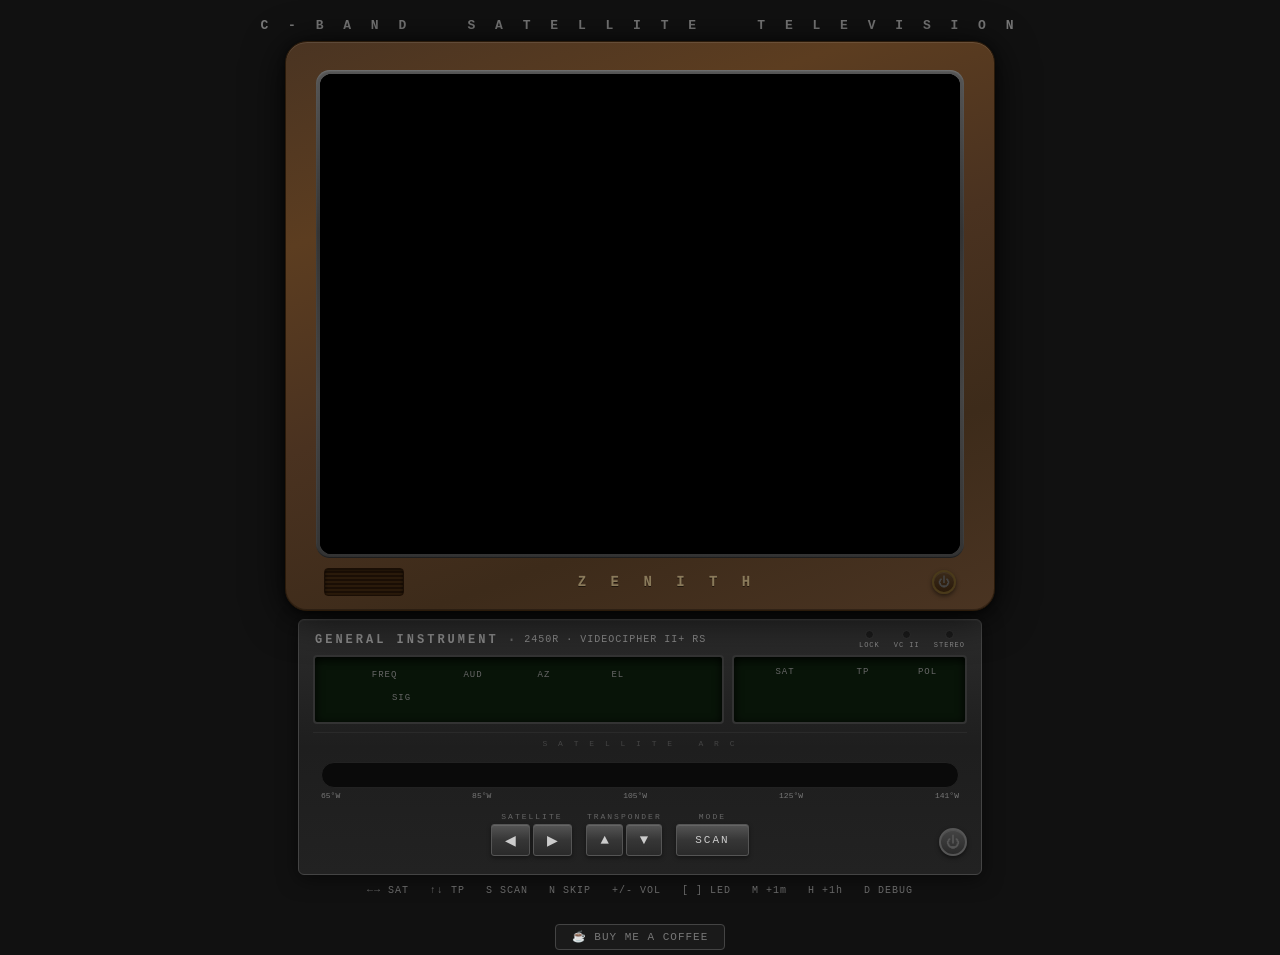
<file: index.html>
<!DOCTYPE html>
<html lang="en">
<head>
<meta charset="UTF-8">
<meta name="viewport" content="width=device-width, initial-scale=1.0">
<title>C-Band Satellite TV</title>
<link rel="stylesheet" href="style.css">
<!-- Google Analytics -->
<script async src="https://www.googletagmanager.com/gtag/js?id=G-6L0QWJPLT9"></script>
<script>
window.dataLayer = window.dataLayer || [];
function gtag(){dataLayer.push(arguments);}
gtag('js', new Date());
gtag('config', 'G-6L0QWJPLT9');
</script>
</head>
<body>
<div id="title">C - B A N D &nbsp;&nbsp; S A T E L L I T E &nbsp;&nbsp; T E L E V I S I O N</div>

<div id="tv">
    <div id="tv-bezel">
        <div id="screen-trim">
        <div id="screen-wrap">
            <svg style="position:absolute;width:0;height:0">
                <filter id="vc-displace">
                    <feTurbulence type="turbulence" baseFrequency="0.001 0.015" numOctaves="2" seed="2" result="turb">
                        <animate attributeName="baseFrequency" values="0.001 0.015;0.002 0.025;0.0005 0.01;0.0015 0.03;0.001 0.015" dur="90s" repeatCount="indefinite"/>
                        <animate attributeName="seed" values="2;5;8;3;2" dur="60s" repeatCount="indefinite"/>
                    </feTurbulence>
                    <feDisplacementMap in="SourceGraphic" in2="turb" scale="140" xChannelSelector="R" yChannelSelector="G"/>
                </filter>
            </svg>
            <canvas id="static-canvas" width="640" height="480"></canvas>
            <div id="yt-wrap"><div id="yt-player"></div></div>
            <div id="channel-card">
                <div id="ch-network"></div>
                <div id="ch-logo"></div>
                <div id="ch-program"></div>
                <div id="ch-extra"></div>
            </div>
            <div id="scramble-overlay" style="display:none"></div>
            <div id="moving-overlay" style="display:none"></div>
            <div id="scanlines"></div>
            <div id="vignette"></div>
            <div id="osd"></div>
        </div>
        </div>
        <div id="tv-bottom">
            <div id="tv-speaker"></div>
            <div id="tv-badge">Z E N I T H</div>
            <button id="power-btn" onclick="powerToggle()" title="Power">&#x23FB;</button>
        </div>
    </div>
</div>

<div id="receiver">
    <div id="rx-top">
        <span id="rx-brand">GENERAL INSTRUMENT</span>
        <span style="color:#666">&middot;</span>
        <span id="rx-model">2450R &middot; VIDEOCIPHER II+ RS</span>
        <div id="indicators">
            <div class="ind"><div class="ind-led" id="ind-lock"></div><span>LOCK</span></div>
            <div class="ind"><div class="ind-led" id="ind-vc"></div><span>VC II</span></div>
            <div class="ind"><div class="ind-led" id="ind-stereo"></div><span>STEREO</span></div>
        </div>
    </div>
    <div id="rx-displays">
        <div id="rx-display-info" class="rx-display-panel">
            <div class="led-row" style="justify-content:center;gap:4px">
                <span class="led-label">FREQ</span>
                <span id="d-freq" class="led-value"></span>
                <span class="led-label" style="margin-left:10px">AUD</span>
                <span id="d-aud" class="led-value"></span>
                <span class="led-label" style="margin-left:10px">AZ</span>
                <span id="d-az" class="led-value"></span>
                <span class="led-label" style="margin-left:4px">EL</span>
                <span id="d-el" class="led-value"></span>
            </div>
            <div class="led-row" style="justify-content:center;gap:4px">
                <span class="led-label">SIG</span>
                <span id="d-signal-pct" class="led-value" style="min-width:30px"></span>
                <span id="d-signal-bars" class="led-value" style="letter-spacing:2px"></span>
            </div>
        </div>
        <div id="rx-display-main" class="rx-display-panel">
            <div style="text-align:center">
                <div class="led-label">SAT</div>
                <div id="d-sat" class="led-value led-big"></div>
            </div>
            <div style="text-align:center">
                <div class="led-label">TP</div>
                <div id="d-tp" class="led-value led-big"></div>
            </div>
            <div style="text-align:center">
                <div class="led-label">POL</div>
                <div id="d-pol" class="led-value led-big"></div>
            </div>
        </div>
    </div>
    <div id="arc-display">
        <div class="arc-label">S A T E L L I T E &nbsp; A R C</div>
        <div id="arc-bar"></div>
        <div class="arc-scale"><span>65&#176;W</span><span>85&#176;W</span><span>105&#176;W</span><span>125&#176;W</span><span>141&#176;W</span></div>
    </div>
    <div id="rx-bottom">
        <div id="rx-controls">
            <div class="ctrl-group">
                <div class="ctrl-label">SATELLITE</div>
            <div class="ctrl-buttons">
                <button class="rx-btn" id="btn-sat-dn" title="Previous satellite (Left arrow)">&#9664;</button>
                <button class="rx-btn" id="btn-sat-up" title="Next satellite (Right arrow)">&#9654;</button>
            </div>
        </div>
        <div class="ctrl-group">
            <div class="ctrl-label">TRANSPONDER</div>
            <div class="ctrl-buttons">
                <button class="rx-btn" id="btn-tp-dn" title="Previous transponder (Up arrow)">&#9650;</button>
                <button class="rx-btn" id="btn-tp-up" title="Next transponder (Down arrow)">&#9660;</button>
            </div>
        </div>
        <div class="ctrl-group">
            <div class="ctrl-label">MODE</div>
            <div class="ctrl-buttons">
                <button class="rx-btn wide" id="btn-scan" title="Auto scan (S)">SCAN</button>
            </div>
        </div>
        </div>
        <button id="rx-power-btn" onclick="rxPowerToggle()" title="Receiver Power">&#x23FB;</button>
    </div>
</div>

<div id="help">&larr;&rarr; SAT &nbsp; &uarr;&darr; TP &nbsp; S SCAN &nbsp; N SKIP &nbsp; +/- VOL &nbsp; [ ] LED &nbsp; M +1m &nbsp; H +1h &nbsp; D DEBUG</div>
<div id="debug" style="margin-top:8px;font-size:10px;color:#333;text-align:center;font-family:monospace;letter-spacing:0.5px">
    <span id="dbg-elapsed"></span> &nbsp; <a id="dbg-clip" href="#" target="_blank" style="color:#555"></a>
</div>
<div style="text-align:center;margin-top:12px">
    <a href="https://buymeacoffee.com/cband" target="_blank" style="color:#777;font-size:11px;font-family:'Courier New',monospace;text-decoration:none;letter-spacing:1px;padding:6px 16px;border:1px solid #444;border-radius:4px;background:#1a1a1a;transition:all 0.2s" onmouseover="this.style.borderColor='#888';this.style.color='#ccc'" onmouseout="this.style.borderColor='#444';this.style.color='#777'">&#9749; BUY ME A COFFEE</a>
</div>
<script src="data.js"></script>
<script src="state.js"></script>
<script src="player.js"></script>
<script src="audio.js"></script>
<script src="ui.js"></script>
<script src="render.js"></script>
<script src="controls.js"></script>
</body>
</html>
</file>
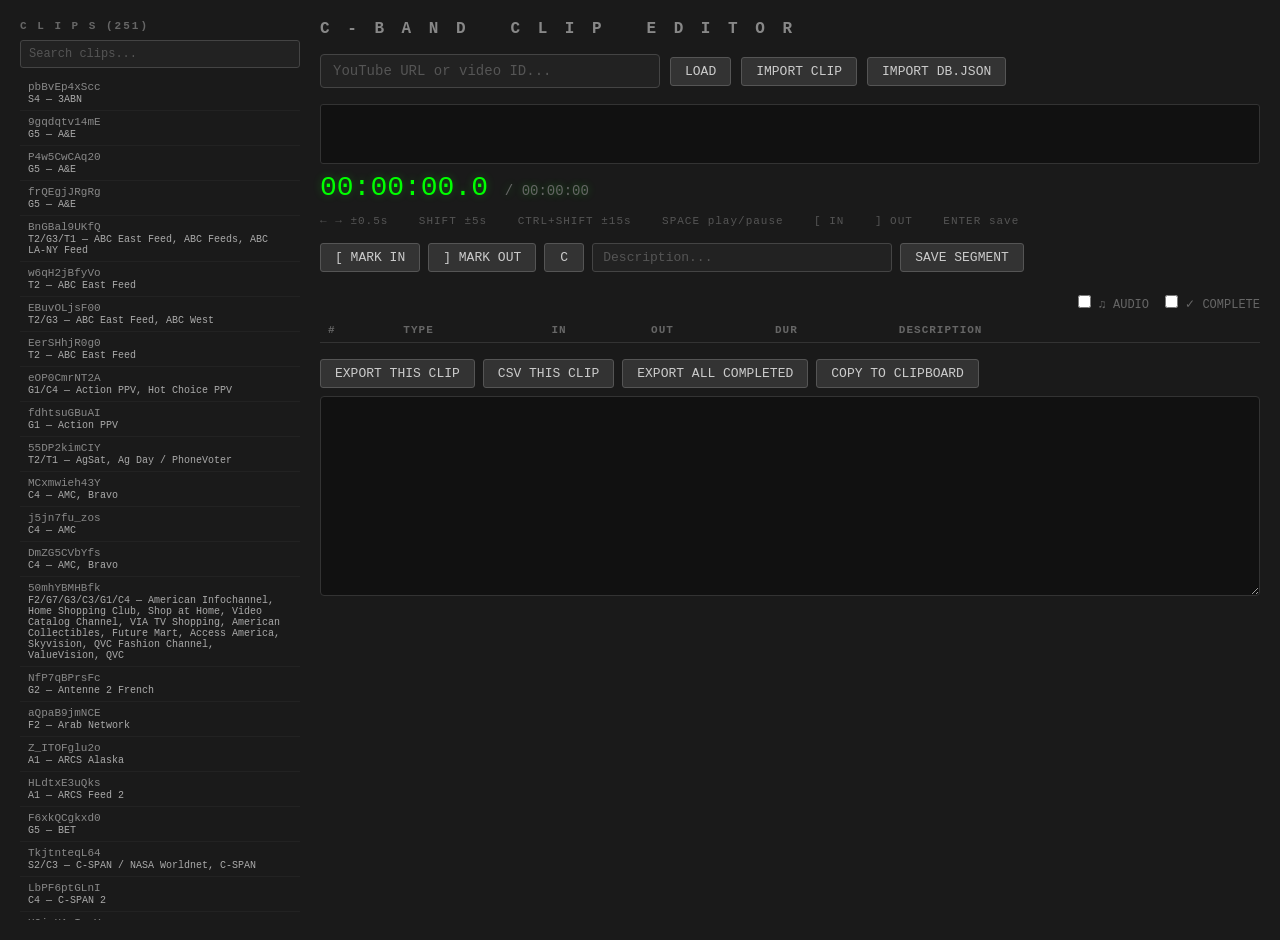
<file: editor.html>
<!DOCTYPE html>
<html lang="en">
<head>
<meta charset="UTF-8">
<meta name="viewport" content="width=device-width, initial-scale=1.0">
<title>C-Band Clip Editor</title>
<style>
* { margin: 0; padding: 0; box-sizing: border-box; }
body { background: #1a1a1a; color: #ccc; font-family: 'Courier New', monospace; padding: 20px; display: flex; gap: 20px; }

#sidebar {
    width: 280px;
    min-width: 280px;
    max-height: 100vh;
    overflow-y: auto;
    position: sticky;
    top: 20px;
}
#sidebar h2 { font-size: 11px; color: #666; letter-spacing: 2px; margin-bottom: 8px; }
#sidebar input {
    width: 100%; background: #222; border: 1px solid #444; color: #fff;
    padding: 6px 8px; font-family: monospace; font-size: 12px; margin-bottom: 8px;
    border-radius: 3px;
}
#sidebar input::placeholder { color: #555; }
#clip-list { list-style: none; }
#clip-list li {
    padding: 5px 8px; font-size: 11px; cursor: pointer; border-bottom: 1px solid #222;
    transition: background 0.1s;
}
#clip-list li:hover { background: #2a2a2a; }
#clip-list li.active { background: #2a4a2a; color: #0f0; }
.clip-id { color: #888; }
.clip-channel { color: #aaa; display: block; font-size: 10px; margin-top: 1px; }
.clip-status { font-size: 9px; padding: 1px 4px; border-radius: 2px; float: right; }
.clip-status.done { background: #2a4a2a; color: #0f0; }
.clip-status.pending { background: #4a4a2a; color: #cc0; }

#main { flex: 1; min-width: 0; }

h1 { font-size: 16px; color: #888; letter-spacing: 4px; margin-bottom: 16px; }

#controls { display: flex; gap: 10px; align-items: center; margin-bottom: 16px; flex-wrap: wrap; }
#vid-input { background: #222; border: 1px solid #444; color: #fff; padding: 8px 12px; font-family: monospace; font-size: 14px; width: 340px; border-radius: 4px; }
#vid-input::placeholder { color: #555; }
.btn { background: #333; border: 1px solid #555; color: #ccc; padding: 6px 14px; font-family: monospace; font-size: 13px; cursor: pointer; border-radius: 3px; }
.btn:hover { background: #444; color: #fff; }
.btn.active { background: #2a4a2a; color: #0f0; border-color: #0a0; }

#player-wrap { margin-bottom: 16px; }

#time-display { font-size: 28px; color: #0f0; font-family: monospace; margin-bottom: 12px; text-shadow: 0 0 8px rgba(0,255,0,0.3); }
#time-display span { color: #666; font-size: 14px; }

#scrub-help { color: #555; font-size: 11px; margin-bottom: 16px; letter-spacing: 1px; }

#marker-controls { display: flex; gap: 8px; align-items: center; margin-bottom: 16px; flex-wrap: wrap; }
#desc-input { background: #222; border: 1px solid #444; color: #fff; padding: 6px 10px; font-family: monospace; font-size: 13px; width: 300px; border-radius: 3px; }
#desc-input::placeholder { color: #555; }

#pending { color: #ffaa00; font-size: 12px; margin-bottom: 12px; min-height: 18px; }

#segments { width: 100%; border-collapse: collapse; margin-bottom: 16px; }
#segments th { text-align: left; color: #666; font-size: 11px; letter-spacing: 1px; padding: 6px 8px; border-bottom: 1px solid #333; }
#segments td { padding: 6px 8px; border-bottom: 1px solid #222; font-size: 13px; }
#segments tr:hover { background: #222; }
#segments .time-link { color: #4a8; cursor: pointer; text-decoration: none; }
#segments .time-link:hover { color: #6fc; }
#segments .del-btn { color: #844; cursor: pointer; font-size: 11px; }
#segments .del-btn:hover { color: #f66; }
.type-content { color: #4a8; font-size: 10px; font-weight: bold; }
.type-ad { color: #ca4; font-size: 10px; font-weight: bold; }
#type-toggle.ad { background: #4a4a2a; color: #ff0; border-color: #aa0; }

#timeline-wrap { margin-bottom: 8px; position: relative; }
#timeline { width: 100%; height: 60px; background: #111; border: 1px solid #333; border-radius: 3px; cursor: crosshair; display: block; }
#timeline-wrap:hover #timeline { border-color: #555; }

#export-area { width: 100%; height: 200px; background: #111; border: 1px solid #333; color: #0f0; font-family: monospace; font-size: 12px; padding: 10px; margin-top: 8px; border-radius: 4px; }

#status { color: #555; font-size: 11px; margin-top: 8px; }
</style>
</head>
<body>

<div id="sidebar">
    <h2>C L I P S</h2>
    <input id="clip-search" type="text" placeholder="Search clips..." oninput="filterClips()" />
    <ul id="clip-list"></ul>
</div>
<div id="main">
<h1>C - B A N D &nbsp; C L I P &nbsp; E D I T O R</h1>

<div id="controls">
    <input id="vid-input" type="text" placeholder="YouTube URL or video ID..." />
    <button class="btn" onclick="loadVideo()">LOAD</button>
    <button class="btn" onclick="importSegments()">IMPORT CLIP</button>
    <button class="btn" onclick="document.getElementById('db-file-input').click()">IMPORT DB.JSON</button>
    <input type="file" id="db-file-input" accept=".json" style="display:none" onchange="importDBFile(event)" />
</div>

<div id="player-wrap">
    <div id="yt-player"></div>
</div>

<div id="timeline-wrap">
    <canvas id="timeline" width="800" height="60"></canvas>
</div>

<div id="time-display">00:00:00.0 <span>/ 00:00:00</span></div>

<div id="scrub-help">
    ← → ±0.5s &nbsp;&nbsp; SHIFT ±5s &nbsp;&nbsp; CTRL+SHIFT ±15s &nbsp;&nbsp; SPACE play/pause &nbsp;&nbsp; [ IN &nbsp;&nbsp; ] OUT &nbsp;&nbsp; ENTER save
</div>

<div id="marker-controls">
    <button class="btn" onclick="markIn()">[ MARK IN</button>
    <button class="btn" onclick="markOut()">] MARK OUT</button>
    <button class="btn" id="type-toggle" onclick="toggleSegType()" style="min-width:40px">C</button>
    <input id="desc-input" type="text" placeholder="Description..." />
    <button class="btn" onclick="saveSegment()">SAVE SEGMENT</button>
</div>

<div style="display:flex;align-items:center;gap:16px">
    <div id="pending"></div>
    <label style="font-size:12px;color:#666;cursor:pointer;margin-left:auto">
        <input type="checkbox" id="audio-check" onchange="toggleAudioCheck()" style="cursor:pointer"> &#9835; AUDIO
    </label>
    <label style="font-size:12px;color:#666;cursor:pointer">
        <input type="checkbox" id="complete-check" onchange="toggleComplete()" style="cursor:pointer"> &#10003; COMPLETE
    </label>
</div>

<table id="segments">
    <thead>
        <tr><th>#</th><th>TYPE</th><th>IN</th><th>OUT</th><th>DUR</th><th>DESCRIPTION</th><th></th></tr>
    </thead>
    <tbody id="seg-body"></tbody>
</table>

<div style="display:flex;gap:8px;flex-wrap:wrap">
    <button class="btn" onclick="exportJSON()">EXPORT THIS CLIP</button>
    <button class="btn" onclick="exportCSV()">CSV THIS CLIP</button>
    <button class="btn" onclick="exportAllCompleted()">EXPORT ALL COMPLETED</button>
    <button class="btn" onclick="copyExport()">COPY TO CLIPBOARD</button>
</div>
<textarea id="export-area" readonly></textarea>
<div id="status"></div>
</div>

<script src="data.js"></script>
<script>
let player = null;
let ready = false;
let currentVideoId = '';
let markInTime = null;
let markOutTime = null;
let segments = [];
let allSegments = {};  // { videoId: [segments] } — persisted to localStorage
let timeUpdateInterval = null;

// Load all persisted work
try {
    allSegments = JSON.parse(localStorage.getItem('cband-editor-segments') || '{}');
} catch(e) { allSegments = {}; }
let completedClips = {};
try {
    completedClips = JSON.parse(localStorage.getItem('cband-editor-completed') || '{}');
} catch(e) { completedClips = {}; }
let audioCheckedClips = {};
try {
    audioCheckedClips = JSON.parse(localStorage.getItem('cband-editor-audiochecked') || '{}');
} catch(e) { audioCheckedClips = {}; }

function persistAll() {
    allSegments[currentVideoId] = segments;
    try { localStorage.setItem('cband-editor-segments', JSON.stringify(allSegments)); } catch(e) {}
    autoSaveDB();
}

function autoSaveDB() {
    // Build the full DB object with all completed/in-progress clips
    const db = {};
    Object.keys(allSegments).forEach(vidId => {
        const segs = allSegments[vidId];
        if (!segs || segs.length === 0) return;

        let channels = [];
        if (typeof satellites !== 'undefined') {
            satellites.forEach(sat => {
                sat.transponders.forEach(tp => {
                    if (tp.videos) {
                        tp.videos.forEach(v => {
                            if (v.id === vidId && tp.name && !channels.includes(tp.name)) {
                                channels.push(tp.name);
                            }
                        });
                    }
                });
            });
        }

        db[vidId] = {
            channels: channels,
            complete: !!completedClips[vidId],
            audioChecked: !!audioCheckedClips[vidId],
            dataJs: 'videos:[' + segs.map(s =>
                `{id:'${s.id}',start:${Math.round(s.start)},end:${Math.round(s.end)}}`
            ).join(',') + ']',
            segments: segs
        };
    });

    // Download as DB.json
    const blob = new Blob([JSON.stringify(db, null, 2)], { type: 'application/json' });
    const a = document.createElement('a');
    a.href = URL.createObjectURL(blob);
    a.download = 'DB.json';
    a.click();
    URL.revokeObjectURL(a.href);
}

function toggleComplete() {
    completedClips[currentVideoId] = document.getElementById('complete-check').checked;
    try { localStorage.setItem('cband-editor-completed', JSON.stringify(completedClips)); } catch(e) {}
    renderClipList();
}

function toggleAudioCheck() {
    audioCheckedClips[currentVideoId] = document.getElementById('audio-check').checked;
    try { localStorage.setItem('cband-editor-audiochecked', JSON.stringify(audioCheckedClips)); } catch(e) {}
    renderClipList();
}

function updateCompleteCheckbox() {
    document.getElementById('complete-check').checked = !!completedClips[currentVideoId];
    document.getElementById('audio-check').checked = !!audioCheckedClips[currentVideoId];
}

// Load YouTube API
const tag = document.createElement('script');
tag.src = 'https://www.youtube.com/iframe_api';
document.head.appendChild(tag);

function onYouTubeIframeAPIReady() {
    player = new YT.Player('yt-player', {
        width: 800, height: 450,
        playerVars: { controls: 1, modestbranding: 1, rel: 0 },
        events: {
            onReady: () => {
                ready = true;
                status('Player ready');
                // Update time display
                // Size timeline canvas to match player width
                tlCanvas.width = document.getElementById('player-wrap').offsetWidth;
                timeUpdateInterval = setInterval(updateTimeDisplay, 100);
            }
        }
    });
}

function loadVideo() {
    const input = document.getElementById('vid-input').value.trim();
    let videoId = input;
    // Parse YouTube URLs
    const match = input.match(/(?:v=|\/embed\/|youtu\.be\/)([A-Za-z0-9_-]{11})/);
    if (match) videoId = match[1];
    if (videoId.length === 11) {
        currentVideoId = videoId;
        player.loadVideoById(videoId);
        segments = allSegments[videoId] || [];
        markInTime = null;
        markOutTime = null;
        renderSegments();
        updatePending();
        localStorage.setItem('cband-editor-last', videoId);
        updateCompleteCheckbox();
        status('Loaded: ' + videoId);
    } else {
        status('Invalid video ID');
    }
}

function getTime() {
    if (!ready || !player.getCurrentTime) return 0;
    return player.getCurrentTime();
}

function seekTo(t) {
    if (!ready) return;
    player.seekTo(Math.max(0, t), true);
}

function scrub(delta) {
    seekTo(getTime() + delta);
}

function togglePlay() {
    if (!ready) return;
    const state = player.getPlayerState();
    if (state === 1) player.pauseVideo();
    else player.playVideo();
}

function formatTime(s) {
    const h = Math.floor(s / 3600);
    const m = Math.floor((s % 3600) / 60);
    const sec = Math.floor(s % 60);
    const ms = Math.floor((s % 1) * 10);
    return String(h).padStart(2,'0') + ':' + String(m).padStart(2,'0') + ':' + String(sec).padStart(2,'0') + '.' + ms;
}

function formatTimeShort(s) {
    const m = Math.floor(s / 60);
    const sec = Math.floor(s % 60);
    return String(m) + ':' + String(sec).padStart(2,'0');
}

function updateTimeDisplay() {
    if (!ready) return;
    const t = getTime();
    const dur = player.getDuration ? player.getDuration() : 0;
    document.getElementById('time-display').innerHTML =
        formatTime(t) + ' <span>/ ' + formatTimeShort(dur) + '</span>';
    drawTimeline(t, dur);
}

// ================================================================
//  VISUAL TIMELINE
// ================================================================

const tlCanvas = document.getElementById('timeline');
const tlCtx = tlCanvas.getContext('2d');
let tlDragging = false;
let tlHoverX = -1;
let draggingMarker = null; // 'in' or 'out' or null

function timeToX(t, dur) {
    if (dur <= 0) return 0;
    return (t / dur) * tlCanvas.width;
}

function xToTime(x, dur) {
    return Math.max(0, Math.min(dur, (x / tlCanvas.width) * dur));
}

function drawTimeline(currentTime, duration) {
    const w = tlCanvas.width;
    const h = tlCanvas.height;
    const ctx = tlCtx;

    // Background
    ctx.fillStyle = '#111';
    ctx.fillRect(0, 0, w, h);

    if (duration <= 0) return;

    // Saved segments — colored blocks
    segments.forEach((seg, i) => {
        const x1 = timeToX(seg.start, duration);
        const x2 = timeToX(seg.end, duration);
        const sType = seg.type || null;
        ctx.fillStyle = sType === 'ad' ? 'rgba(170, 140, 0, 0.3)' : sType === 'content' ? 'rgba(0, 170, 100, 0.35)' : 'rgba(100, 100, 100, 0.25)';
        ctx.fillRect(x1, 0, x2 - x1, h);
        ctx.strokeStyle = sType === 'ad' ? 'rgba(170, 140, 0, 0.5)' : sType === 'content' ? 'rgba(0, 170, 100, 0.6)' : 'rgba(100, 100, 100, 0.4)';
        ctx.strokeRect(x1, 0, x2 - x1, h);
        // Segment number
        if (x2 - x1 > 20) {
            ctx.fillStyle = 'rgba(0, 200, 120, 0.7)';
            ctx.font = '9px monospace';
            ctx.fillText(String(i + 1), x1 + 3, 10);
        }
    });

    // Time ticks
    const tickInterval = duration > 3600 ? 600 : duration > 600 ? 60 : 10;
    ctx.fillStyle = '#333';
    ctx.font = '8px monospace';
    for (let t = 0; t <= duration; t += tickInterval) {
        const x = timeToX(t, duration);
        ctx.fillRect(x, h - 8, 1, 8);
        if (t % (tickInterval * 3) === 0 || tickInterval >= 60) {
            ctx.fillStyle = '#555';
            ctx.fillText(formatTimeShort(t), x + 2, h - 1);
            ctx.fillStyle = '#333';
        }
    }

    // Pending IN marker
    if (markInTime !== null) {
        const x = timeToX(markInTime, duration);
        ctx.fillStyle = '#0f0';
        ctx.fillRect(x - 1, 0, 2, h);
        // Flag
        ctx.fillStyle = '#0a0';
        ctx.beginPath();
        ctx.moveTo(x, 0);
        ctx.lineTo(x + 10, 6);
        ctx.lineTo(x, 12);
        ctx.fill();
        ctx.fillStyle = '#0f0';
        ctx.font = 'bold 9px monospace';
        ctx.fillText('IN', x + 2, 22);
    }

    // Pending OUT marker
    if (markOutTime !== null) {
        const x = timeToX(markOutTime, duration);
        ctx.fillStyle = '#f44';
        ctx.fillRect(x - 1, 0, 2, h);
        // Flag
        ctx.fillStyle = '#a00';
        ctx.beginPath();
        ctx.moveTo(x, 0);
        ctx.lineTo(x - 10, 6);
        ctx.lineTo(x, 12);
        ctx.fill();
        ctx.fillStyle = '#f44';
        ctx.font = 'bold 9px monospace';
        ctx.fillText('OUT', x - 22, 22);
    }

    // Pending region highlight
    if (markInTime !== null && markOutTime !== null) {
        const x1 = timeToX(markInTime, duration);
        const x2 = timeToX(markOutTime, duration);
        ctx.fillStyle = 'rgba(255, 255, 0, 0.1)';
        ctx.fillRect(x1, 0, x2 - x1, h);
    }

    // Hover time indicator
    if (tlHoverX >= 0) {
        const ht = xToTime(tlHoverX, duration);
        ctx.fillStyle = 'rgba(255,255,255,0.3)';
        ctx.fillRect(tlHoverX, 0, 1, h);
        ctx.fillStyle = '#aaa';
        ctx.font = '10px monospace';
        const label = formatTime(ht);
        const lx = tlHoverX + 5 > w - 70 ? tlHoverX - 75 : tlHoverX + 5;
        ctx.fillText(label, lx, h / 2);
    }

    // Playhead
    const px = timeToX(currentTime, duration);
    ctx.fillStyle = '#fff';
    ctx.fillRect(px - 1, 0, 2, h);
    // Playhead triangle
    ctx.beginPath();
    ctx.moveTo(px - 5, 0);
    ctx.lineTo(px + 5, 0);
    ctx.lineTo(px, 7);
    ctx.fill();

    // Elapsed since IN marker — shown near playhead
    if (markInTime !== null && markOutTime === null && currentTime >= markInTime) {
        const elapsed = currentTime - markInTime;
        const elStr = elapsed.toFixed(1) + 's';
        const lx = px + 8;
        ctx.fillStyle = '#ff0';
        ctx.font = 'bold 12px monospace';
        ctx.fillText('+' + elStr, lx > w - 50 ? px - 55 : lx, 28);
    }
}

// Timeline mouse interaction
tlCanvas.addEventListener('mousemove', (e) => {
    const rect = tlCanvas.getBoundingClientRect();
    const scaleX = tlCanvas.width / rect.width;
    tlHoverX = (e.clientX - rect.left) * scaleX;

    if (tlDragging && ready) {
        const dur = player.getDuration() || 0;
        const t = xToTime(tlHoverX, dur);
        if (draggingMarker === 'in') {
            markInTime = Math.round(t * 10) / 10;
            updatePending();
        } else if (draggingMarker === 'out') {
            markOutTime = Math.round(t * 10) / 10;
            updatePending();
        } else {
            seekTo(t);
        }
    }
});

tlCanvas.addEventListener('mousedown', (e) => {
    const rect = tlCanvas.getBoundingClientRect();
    const scaleX = tlCanvas.width / rect.width;
    const mx = (e.clientX - rect.left) * scaleX;
    const dur = player.getDuration() || 0;
    if (dur <= 0) return;

    // Check if clicking near an existing marker to drag it
    if (markInTime !== null) {
        const inX = timeToX(markInTime, dur);
        if (Math.abs(mx - inX) < 8) {
            draggingMarker = 'in';
            tlDragging = true;
            return;
        }
    }
    if (markOutTime !== null) {
        const outX = timeToX(markOutTime, dur);
        if (Math.abs(mx - outX) < 8) {
            draggingMarker = 'out';
            tlDragging = true;
            return;
        }
    }

    // Otherwise seek
    draggingMarker = null;
    tlDragging = true;
    const t = xToTime(mx, dur);
    seekTo(t);
});

tlCanvas.addEventListener('mouseup', () => {
    tlDragging = false;
    draggingMarker = null;
});

tlCanvas.addEventListener('mouseleave', () => {
    tlHoverX = -1;
    tlDragging = false;
    draggingMarker = null;
});

// Double-click to drop IN (left half) or OUT (right half)
tlCanvas.addEventListener('dblclick', (e) => {
    const rect = tlCanvas.getBoundingClientRect();
    const scaleX = tlCanvas.width / rect.width;
    const mx = (e.clientX - rect.left) * scaleX;
    const dur = player.getDuration() || 0;
    const t = Math.round(xToTime(mx, dur) * 10) / 10;

    if (markInTime === null || (markInTime !== null && markOutTime !== null)) {
        // Start fresh — set IN
        markInTime = t;
        markOutTime = null;
        status('IN marked at ' + formatTime(t));
    } else {
        // IN is set, set OUT
        markOutTime = t;
        if (markOutTime < markInTime) {
            // Swap if out is before in
            const tmp = markInTime;
            markInTime = markOutTime;
            markOutTime = tmp;
        }
        status('OUT marked at ' + formatTime(t));
    }
    updatePending();
});

let currentSegType = 'content'; // 'content' or 'ad'

function toggleSegType() {
    currentSegType = currentSegType === 'content' ? 'ad' : 'content';
    const btn = document.getElementById('type-toggle');
    btn.textContent = currentSegType === 'content' ? 'C' : 'AD';
    btn.className = currentSegType === 'ad' ? 'btn ad' : 'btn';
}

function markIn() {
    markInTime = Math.round(getTime() * 10) / 10;
    updatePending();
    status('IN marked at ' + formatTime(markInTime));
}

function markOut() {
    markOutTime = Math.round(getTime() * 10) / 10;
    updatePending();
    status('OUT marked at ' + formatTime(markOutTime));
}

function updatePending() {
    let text = '';
    if (markInTime !== null) text += 'IN: ' + formatTime(markInTime);
    if (markOutTime !== null) text += '  OUT: ' + formatTime(markOutTime);
    if (markInTime !== null && markOutTime !== null) {
        const dur = markOutTime - markInTime;
        text += '  (' + formatTimeShort(dur) + ')';
    }
    document.getElementById('pending').textContent = text;
}

function saveSegment() {
    if (markInTime === null || markOutTime === null) {
        status('Need both IN and OUT marks');
        return;
    }
    if (markOutTime <= markInTime) {
        status('OUT must be after IN');
        return;
    }
    const desc = document.getElementById('desc-input').value.trim() || 'Untitled';
    segments.push({
        id: currentVideoId,
        start: markInTime,
        end: markOutTime,
        type: currentSegType,
        description: desc
    });
    document.getElementById('desc-input').value = '';
    markInTime = null;
    markOutTime = null;
    updatePending();
    renderSegments();
    persistAll();
    status('Segment saved: ' + desc);
}

function cycleSegType(idx) {
    const current = segments[idx].type || null;
    if (current === null) segments[idx].type = 'content';
    else if (current === 'content') segments[idx].type = 'ad';
    else segments[idx].type = null;
    persistAll();
    renderSegments();
}

function deleteSegment(idx) {
    segments.splice(idx, 1);
    persistAll();
    renderSegments();
}

function renderSegments() {
    const tbody = document.getElementById('seg-body');
    tbody.innerHTML = '';
    segments.forEach((seg, i) => {
        const dur = seg.end - seg.start;
        const segType = seg.type || null;
        let typeLabel;
        if (segType === 'ad') typeLabel = '<span class="type-ad" style="cursor:pointer">AD</span>';
        else if (segType === 'content') typeLabel = '<span class="type-content" style="cursor:pointer">C</span>';
        else typeLabel = '<span style="color:#555;cursor:pointer">—</span>';
        const tr = document.createElement('tr');
        tr.innerHTML = `
            <td>${i + 1}</td>
            <td onclick="cycleSegType(${i})">${typeLabel}</td>
            <td><a class="time-link" onclick="seekTo(${seg.start})">${formatTime(seg.start)}</a></td>
            <td><a class="time-link" onclick="seekTo(${seg.end})">${formatTime(seg.end)}</a></td>
            <td>${formatTimeShort(dur)}</td>
            <td>${seg.description}</td>
            <td><span class="del-btn" onclick="deleteSegment(${i})">✕</span></td>
        `;
        tbody.appendChild(tr);
    });
}

function exportJSON() {
    const content = segments.filter(s => s.type === 'content');
    const ads = segments.filter(s => s.type === 'ad');
    const untyped = segments.filter(s => !s.type);
    const contentJs = content.map(s => `{id:'${s.id}',start:${Math.round(s.start)},end:${Math.round(s.end)}}`);
    const adJs = ads.map(s => `{ id:'${s.id}', start:${Math.round(s.start)}, end:${Math.round(s.end)} },  // ${s.description}`);
    const output = {
        videoId: currentVideoId,
        segments: segments,
        contentDataJs: 'videos:[' + contentJs.join(',') + ']',
        commercialEntries: adJs.join('\n'),
        summary: `${content.length} content + ${ads.length} ads` + (untyped.length ? ` + ${untyped.length} untyped` : '')
    };
    document.getElementById('export-area').value = JSON.stringify(output, null, 2);
}

function exportCSV() {
    let csv = 'Video ID,Start,End,Duration,Description,YouTube Link\n';
    segments.forEach(s => {
        const dur = Math.round(s.end - s.start);
        const link = `https://www.youtube.com/watch?v=${s.id}&t=${Math.round(s.start)}s`;
        csv += `${s.id},${s.start},${s.end},${dur},"${s.description}",${link}\n`;
    });
    document.getElementById('export-area').value = csv;
}

function copyExport() {
    const area = document.getElementById('export-area');
    navigator.clipboard.writeText(area.value);
    status('Copied to clipboard');
}

function exportAllCompleted() {
    const output = {};
    let completeCount = 0;
    let partialCount = 0;
    let segCount = 0;

    // Export everything that has segments, not just completed
    Object.keys(allSegments).forEach(vidId => {
        const segs = allSegments[vidId];
        if (!segs || segs.length === 0) return;

        let channels = [];
        if (typeof satellites !== 'undefined') {
            satellites.forEach(sat => {
                sat.transponders.forEach(tp => {
                    if (tp.videos) {
                        tp.videos.forEach(v => {
                            if (v.id === vidId && tp.name && !channels.includes(tp.name)) {
                                channels.push(tp.name);
                            }
                        });
                    }
                });
            });
        }

        const isComplete = !!completedClips[vidId];
        const isAudioChecked = !!audioCheckedClips[vidId];

        output[vidId] = {
            channels: channels,
            complete: isComplete,
            audioChecked: isAudioChecked,
            dataJs: 'videos:[' + segs.map(s =>
                `{id:'${s.id}',start:${Math.round(s.start)},end:${Math.round(s.end)}}`
            ).join(',') + ']',
            segments: segs
        };
        if (isComplete) completeCount++;
        else partialCount++;
        segCount += segs.length;
    });

    document.getElementById('export-area').value = JSON.stringify(output, null, 2);
    status(`Exported ${completeCount} complete + ${partialCount} in-progress clips, ${segCount} total segments`);
}

function importSegments() {
    const json = prompt('Paste JSON:');
    if (!json) return;
    try {
        const data = JSON.parse(json);
        if (data.segments) {
            segments = data.segments;
            if (data.videoId && data.videoId !== currentVideoId) {
                document.getElementById('vid-input').value = data.videoId;
                loadVideo();
            }
            renderSegments();
            status('Imported ' + segments.length + ' segments');
        }
    } catch(e) {
        status('Invalid JSON');
    }
}

function importDBFile(event) {
    const file = event.target.files[0];
    if (!file) return;
    const reader = new FileReader();
    reader.onload = function(e) {
        try {
            const db = JSON.parse(e.target.result);
            let clipCount = 0;
            let segCount = 0;
            Object.keys(db).forEach(vidId => {
                const entry = db[vidId];
                if (entry.segments && entry.segments.length > 0) {
                    allSegments[vidId] = entry.segments;
                    segCount += entry.segments.length;
                    clipCount++;
                }
                if (entry.complete) completedClips[vidId] = true;
                if (entry.audioChecked) audioCheckedClips[vidId] = true;
            });
            // Persist to localStorage
            try {
                localStorage.setItem('cband-editor-segments', JSON.stringify(allSegments));
                localStorage.setItem('cband-editor-completed', JSON.stringify(completedClips));
                localStorage.setItem('cband-editor-audiochecked', JSON.stringify(audioCheckedClips));
            } catch(ex) {}
            // Reload current clip segments if applicable
            if (currentVideoId && allSegments[currentVideoId]) {
                segments = allSegments[currentVideoId];
                renderSegments();
            }
            updateCompleteCheckbox();
            renderClipList();
            status('Imported ' + clipCount + ' clips, ' + segCount + ' segments');
        } catch(ex) {
            status('Invalid DB.json: ' + ex.message);
        }
    };
    reader.readAsText(file);
    event.target.value = '';  // reset so same file can be re-imported
}

function status(msg) {
    document.getElementById('status').textContent = msg;
}

// Keyboard shortcuts
document.addEventListener('keydown', e => {
    // Don't capture when typing in inputs
    if (e.target.tagName === 'INPUT' || e.target.tagName === 'TEXTAREA') {
        if (e.key === 'Enter' && e.target.id === 'desc-input') {
            saveSegment();
            e.preventDefault();
        }
        return;
    }

    switch(e.key) {
        case 'ArrowLeft':
            e.preventDefault();
            scrub(e.ctrlKey && e.shiftKey ? -15 : e.shiftKey ? -5 : -0.5);
            break;
        case 'ArrowRight':
            e.preventDefault();
            scrub(e.ctrlKey && e.shiftKey ? 15 : e.shiftKey ? 5 : 0.5);
            break;
        case ' ':
            e.preventDefault();
            togglePlay();
            break;
        case '[':
            markIn();
            break;
        case ']':
            markOut();
            break;
        case 'Enter':
            saveSegment();
            break;
    }
});

// ================================================================
//  SIDEBAR — build clip list from data.js satellites
// ================================================================

let allClips = [];

function buildClipList() {
    const clipMap = {};
    if (typeof satellites === 'undefined') return;

    satellites.forEach(sat => {
        sat.transponders.forEach(tp => {
            if (!tp.videos) return;
            tp.videos.forEach(v => {
                const id = v.id;
                if (!clipMap[id]) {
                    clipMap[id] = { id: id, channels: [], sats: [] };
                }
                if (tp.name && !clipMap[id].channels.includes(tp.name)) {
                    clipMap[id].channels.push(tp.name);
                }
                if (!clipMap[id].sats.includes(sat.short)) {
                    clipMap[id].sats.push(sat.short);
                }
            });
        });
    });

    allClips = Object.values(clipMap).sort((a, b) => a.channels[0]?.localeCompare(b.channels[0]) || 0);
    renderClipList();
}

function renderClipList() {
    const filter = (document.getElementById('clip-search').value || '').toLowerCase();
    const list = document.getElementById('clip-list');
    list.innerHTML = '';

    allClips.forEach(clip => {
        const channels = clip.channels.join(', ');
        const searchText = (clip.id + ' ' + channels + ' ' + clip.sats.join(' ')).toLowerCase();
        if (filter && !searchText.includes(filter)) return;

        const li = document.createElement('li');
        li.className = clip.id === currentVideoId ? 'active' : '';
        const segCount = (allSegments[clip.id] || []).length;
        const isDone = !!completedClips[clip.id];
        const isAudio = !!audioCheckedClips[clip.id];
        let badge = '';
        if (isDone && isAudio) badge = '<span class="clip-status done">✓♫</span>';
        else if (isDone) badge = '<span class="clip-status done">✓</span>';
        else if (isAudio) badge = '<span class="clip-status done">♫</span>';
        else if (segCount > 0) badge = `<span class="clip-status pending">${segCount}</span>`;
        li.innerHTML = `${badge}<span class="clip-id">${clip.id}</span> <span class="clip-channel">${clip.sats.join('/')} — ${channels}</span>`;
        li.onclick = () => {
            document.getElementById('vid-input').value = clip.id;
            loadVideo();
            // Highlight
            document.querySelectorAll('#clip-list li').forEach(l => l.className = '');
            li.className = 'active';
        };
        list.appendChild(li);
    });

    document.querySelector('#sidebar h2').textContent = 'C L I P S  (' + list.children.length + ')';
}

function filterClips() { renderClipList(); }

// Build on load
buildClipList();

// Restore last clip
const lastClip = localStorage.getItem('cband-editor-last');
if (lastClip) {
    document.getElementById('vid-input').value = lastClip;
    // Wait for player to be ready before loading
    const waitForPlayer = setInterval(() => {
        if (ready) {
            clearInterval(waitForPlayer);
            loadVideo();
        }
    }, 200);
}

// Show count of clips with segments in sidebar
function updateSidebarCounts() {
    document.querySelectorAll('#clip-list li').forEach(li => {
        const id = li.querySelector('.clip-id')?.textContent;
        if (id && allSegments[id] && allSegments[id].length > 0) {
            if (!li.querySelector('.clip-status')) {
                const badge = document.createElement('span');
                badge.className = 'clip-status done';
                badge.textContent = allSegments[id].length;
                li.appendChild(badge);
            }
        }
    });
}
setTimeout(updateSidebarCounts, 500);
</script>
</body>
</html>
</file>
<file: style.css>
@font-face {
    font-family: 'DSEG14';
    src: url('[data-uri]') format('woff2');
    font-weight: normal;
    font-style: normal;
}
* { margin: 0; padding: 0; box-sizing: border-box; }

body {
    background: #111;
    font-family: 'Courier New', Courier, monospace;
    display: flex;
    flex-direction: column;
    align-items: center;
    min-height: 100vh;
    padding: 10px;
    color: #aaa;
    overflow-x: hidden;
    user-select: none;
}

#title {
    font-size: 13px;
    letter-spacing: 6px;
    color: #777;
    font-weight: bold;
    margin: 8px 0;
    text-align: center;
}

/* === TV === */
#tv { margin-bottom: 8px; }

#tv-bezel {
    background: linear-gradient(160deg, #4a3422, #5c3d20, #4a3220, #3d2b1a, #4a3422);
    padding: 28px 30px 14px;
    border-radius: 22px;
    box-shadow:
        0 6px 40px rgba(0,0,0,0.8),
        0 2px 6px rgba(0,0,0,0.5),
        inset 0 1px 0 rgba(255,255,255,0.1),
        inset 0 -1px 0 rgba(0,0,0,0.3);
    position: relative;
    border: 1px solid #2a1a0a;
}

/* Silver trim around screen */
#screen-trim {
    background: linear-gradient(180deg, #555, #333, #444, #333);
    padding: 4px;
    border-radius: 14px;
    box-shadow: inset 0 1px 2px rgba(255,255,255,0.2), inset 0 -1px 1px rgba(0,0,0,0.5);
}

#screen-wrap {
    position: relative;
    width: 640px;
    height: 480px;
    background: #000;
    border-radius: 12px;
    overflow: hidden;
    box-shadow:
        inset 0 0 80px rgba(0,0,0,0.95),
        inset 0 0 20px rgba(0,0,0,0.8);
}
#screen-wrap.warming-up {
    animation: crt-warmup 1.5s ease-out;
}
@keyframes crt-warmup {
    0%   { filter: brightness(0); }
    20%  { filter: brightness(0.05) saturate(0); }
    40%  { filter: brightness(0.2) saturate(0.3); }
    70%  { filter: brightness(0.6) saturate(0.7); }
    100% { filter: brightness(1) saturate(1); }
}


#static-canvas { width: 100%; height: 100%; display: block; }

#yt-wrap {
    position: absolute;
    top: 0; left: 0; right: 0; bottom: 0;
    z-index: 1;
    display: none;
    overflow: hidden;
    background: #000;
}
#yt-wrap iframe {
    width: 100% !important;
    height: 100% !important;
    border: 0 !important;
    display: block;
}
#yt-wrap.vc-scrambled {
    filter: url(#vc-displace) saturate(4) contrast(2.5) brightness(0.35);
    animation: vc-color 60s infinite ease-in-out;
}
@keyframes vc-color {
    0%   { filter: url(#vc-displace) saturate(4) hue-rotate(90deg) contrast(2.5) brightness(0.35); }
    25%  { filter: url(#vc-displace) saturate(5) hue-rotate(200deg) contrast(2.8) brightness(0.25); }
    50%  { filter: url(#vc-displace) saturate(3) hue-rotate(320deg) contrast(2) brightness(0.4); }
    75%  { filter: url(#vc-displace) saturate(6) hue-rotate(50deg) contrast(3) brightness(0.2); }
    100% { filter: url(#vc-displace) saturate(4) hue-rotate(90deg) contrast(2.5) brightness(0.35); }
}

#channel-card {
    position: absolute;
    top: 0; left: 0; right: 0; bottom: 0;
    display: none;
    flex-direction: column;
    justify-content: flex-start;
    align-items: center;
    text-align: center;
    padding: 40px;
    padding-top: 40%;
    z-index: 1;
    background: #000 !important;
    font-family: 'Courier New', Courier, monospace;
    color: #e0e0e0 !important;
}

#ch-network, #ch-logo, #ch-program, #ch-extra {
    font-size: 18px;
    font-weight: bold;
    letter-spacing: 0;
    text-transform: uppercase;
    color: #e0e0e0 !important;
    text-shadow: 0 0 5px rgba(255,255,255,0.5);
    filter: blur(0.5px);
    margin-bottom: 8px;
}

.feed-warning {
    color: #ff4444;
    font-weight: bold;
    font-size: 15px;
    margin-top: 20px;
    animation: blink 1s infinite;
}

.timecode {
    font-family: monospace;
    font-size: 24px;
    color: #fff;
    background: rgba(0,0,0,0.6);
    padding: 4px 14px;
    margin-top: 10px;
    display: inline-block;
    letter-spacing: 3px;
}

.ticker {
    position: absolute;
    bottom: 30px;
    left: 0;
    right: 0;
    background: #cc0000;
    color: white;
    padding: 6px 20px;
    font-size: 15px;
    font-weight: bold;
    letter-spacing: 1px;
    overflow: hidden;
    white-space: nowrap;
}

.ticker-scroll {
    display: inline-block;
    animation: scroll-ticker 25s linear infinite;
}

@keyframes scroll-ticker { from { transform: translateX(80%); } to { transform: translateX(-120%); } }
@keyframes blink { 0%,100% { opacity: 1; } 50% { opacity: 0.3; } }

#scramble-overlay {
    position: absolute;
    top: 0; left: 0; right: 0; bottom: 0;
    display: none;
    flex-direction: column;
    justify-content: center;
    align-items: center;
    pointer-events: none;
    z-index: 2;
}

.scramble-text {
    font-size: 26px;
    font-weight: bold;
    color: rgba(255,255,255,0.8);
    text-shadow: 2px 2px 6px rgba(0,0,0,0.9);
    letter-spacing: 4px;
}

.scramble-sub {
    font-size: 14px;
    color: rgba(255,255,255,0.6);
    margin-top: 8px;
    letter-spacing: 2px;
}

#moving-overlay {
    position: absolute;
    top: 0; left: 0; right: 0; bottom: 0;
    display: none;
    flex-direction: column;
    justify-content: center;
    align-items: center;
    z-index: 2;
    pointer-events: none;
}

.moving-text { color: rgba(255,255,255,0.6); font-size: 20px; letter-spacing: 5px; }
.moving-pos { color: rgba(255,255,255,0.4); font-size: 15px; margin-top: 8px; font-family: monospace; }

#scanlines {
    display: none;
}

#vignette {
    position: absolute;
    top: 0; left: 0; right: 0; bottom: 0;
    background: radial-gradient(ellipse at center, transparent 50%, rgba(0,0,0,0.5) 100%);
    pointer-events: none;
    z-index: 4;
}

#osd {
    position: absolute;
    bottom: 60px;
    left: 50%;
    transform: translateX(-50%);
    background: #000;
    color: #e0e0e0;
    font-size: clamp(11px, 3vw, 18px);
    padding: clamp(6px, 1.5vw, 12px) clamp(20px, 6vw, 56px);
    border: none;
    font-family: 'Courier New', Courier, monospace;
    z-index: 5;
    display: none;
    white-space: pre-line;
    text-align: center;
    letter-spacing: 0px;
    text-transform: uppercase;
    text-shadow: 0 0 5px rgba(255,255,255,0.5);
    font-weight: bold;
    filter: blur(0.5px);
}

#tv-bottom {
    display: flex;
    align-items: center;
    justify-content: space-between;
    margin-top: 10px;
    padding: 0 8px;
}

/* Speaker grille */
#tv-speaker {
    width: 80px;
    height: 28px;
    background: repeating-linear-gradient(
        0deg,
        #2a1a0a 0px, #2a1a0a 2px,
        #1a0e05 2px, #1a0e05 4px
    );
    border-radius: 4px;
    box-shadow: inset 0 1px 3px rgba(0,0,0,0.6);
    border: 1px solid #1a0e05;
}

#tv-badge {
    color: #8a7a5a;
    font-size: 14px;
    letter-spacing: 8px;
    font-weight: bold;
    text-shadow: 0 1px 0 rgba(0,0,0,0.5), 0 -1px 0 rgba(255,255,255,0.05);
}

#power-btn {
    width: 24px; height: 24px;
    border-radius: 50%;
    border: 2px solid #4a3a1a;
    background: linear-gradient(180deg, #3a2a1a, #2a1a0a);
    color: #444;
    font-size: 12px;
    cursor: pointer;
    box-shadow: 0 2px 4px rgba(0,0,0,0.5), inset 0 1px 0 rgba(255,255,255,0.06);
    transition: all 0.2s;
    padding: 0;
    line-height: 20px;
}
#power-btn:hover { border-color: #6a5a2a; color: #777; }
#power-btn.on {
    color: #0f0;
    border-color: #0a0;
    box-shadow: 0 0 8px rgba(0,255,0,0.3), 0 2px 4px rgba(0,0,0,0.5);
    text-shadow: 0 0 6px rgba(0,255,0,0.5);
}

/* === RECEIVER === */
#receiver {
    background: linear-gradient(180deg, #2c2c2c, #1e1e1e, #222);
    border: 1px solid #444;
    border-radius: 6px;
    width: 684px;
    max-width: calc(80vw + 44px);
    box-shadow: 0 4px 20px rgba(0,0,0,0.5), inset 0 1px 0 rgba(255,255,255,0.04);
    padding: 10px 14px;
}

@media (max-width: 700px) {
    #receiver { width: calc(90vw + 44px); max-width: 98vw; }
}

@media (max-width: 700px) {
    #tv-bezel { padding: 10px 12px 6px; border-radius: 12px; }
    #screen-trim { padding: 3px; border-radius: 10px; }
    #screen-wrap { width: 92vw; height: calc(92vw * 0.75); border-radius: 8px; }
    #tv-bottom { margin-top: 4px; }
    #tv-speaker { width: 40px; height: 16px; }
    #tv-badge { font-size: 9px; letter-spacing: 5px; }
    #power-btn { width: 20px; height: 20px; font-size: 10px; line-height: 16px; }

    #receiver { width: 96vw; max-width: 96vw; padding: 6px 8px; }
    #rx-top { flex-wrap: wrap; gap: 3px; }
    #rx-brand { font-size: 8px; letter-spacing: 2px; }
    #rx-model { display: none; }
    #indicators { gap: 8px; }
    .ind span { font-size: 6px; }
    .ind-led { width: 7px; height: 7px; }

    #rx-displays { flex-direction: column; gap: 4px; }
    .rx-display-panel { padding: 6px 8px; }
    #rx-display-main { padding: 6px 12px; gap: 16px; }
    #rx-display-main .led-big { font-size: 20px; }
    .led-value { font-size: 10px; }
    .led-label { font-size: 7px; }
    .led-row { gap: 2px; }

    #rx-bottom { flex-wrap: wrap; justify-content: center; gap: 6px; margin: 4px 0; }
    #rx-controls { gap: 8px; }
    .rx-btn { padding: 0 8px; height: 26px; font-size: 11px; min-width: 26px; }
    .rx-btn.wide { padding: 0 12px; font-size: 9px; }
    .ctrl-label { font-size: 7px; letter-spacing: 1px; }
    #rx-power-btn { width: 24px; height: 24px; font-size: 12px; line-height: 20px; }

    #arc-display { padding-bottom: 6px; }
    .arc-label { font-size: 6px; letter-spacing: 2px; margin-bottom: 8px; }
    #arc-bar { height: 18px; margin: 10px 4px 0; }
    #arc-dish { width: 8px; height: 16px; border-radius: 4px; }
    .arc-sat { width: 2px; height: 10px; }
    .arc-sat-label { font-size: 5px; top: -10px; }
    .arc-scale { font-size: 6px; margin: 2px 4px 0; }

    #help { font-size: 7px; letter-spacing: 0.5px; }
    #title { font-size: 9px; letter-spacing: 3px; }
}

#rx-top { display: flex; align-items: center; margin-bottom: 6px; padding: 0 2px; gap: 8px; }
#rx-brand { font-size: 12px; letter-spacing: 3px; color: #888; font-weight: bold; }
#rx-model { font-size: 10px; color: #888; letter-spacing: 1px; }
#rx-power-btn {
    width: 28px; height: 28px; border-radius: 50%;
    border: 2px solid #555; background: linear-gradient(180deg, #444, #2a2a2a);
    color: #555; font-size: 14px; cursor: pointer; padding: 0; line-height: 24px;
    box-shadow: 0 2px 4px rgba(0,0,0,0.5), inset 0 1px 0 rgba(255,255,255,0.08);
    transition: all 0.2s;
    align-self: flex-end;
}
#rx-power-btn:hover { border-color: #777; color: #888; }
#rx-power-btn.on { color: #0f0; border-color: #0a0; box-shadow: 0 0 8px rgba(0,255,0,0.3), 0 2px 4px rgba(0,0,0,0.5); text-shadow: 0 0 6px rgba(0,255,0,0.5); }

#rx-displays {
    display: flex;
    gap: 8px;
    margin-bottom: 8px;
}
.rx-display-panel {
    background: #081408;
    border: 2px solid #333;
    border-radius: 4px;
    padding: 8px 12px;
    box-shadow: inset 0 2px 10px rgba(0,0,0,0.9);
}
#rx-display-info {
    flex: 1;
}
#rx-display-main {
    flex: 0 0 auto;
    display: flex;
    align-items: center;
    justify-content: center;
    gap: 24px;
    padding: 10px 24px;
}
#rx-display-main .led-big {
    font-size: 32px;
    text-shadow: 0 0 12px rgba(0,204,0,0.5);
}

.led-row { display: flex; align-items: center; gap: 6px; margin-bottom: 3px; height: 20px; flex-wrap: wrap; }
.led-row:last-child { margin-bottom: 0; }
.led-label { color: #666; font-size: 9px; letter-spacing: 1px; }
.led-value { color: #00cc00; font-size: 13px; text-shadow: 0 0 8px rgba(0,204,0,0.35); letter-spacing: 1px; font-family: 'DSEG14', monospace; }
.led-big { font-size: 24px; text-shadow: 0 0 10px rgba(0,204,0,0.5); }


.led-blink { animation: led-pulse 0.8s infinite; }
@keyframes led-pulse { 0%,100% { opacity: 1; } 50% { opacity: 0.3; } }

/* Controls */
#rx-bottom { display: flex; align-items: flex-end; margin: 0 0 8px; gap: 12px; }
#rx-controls { display: flex; align-items: flex-start; gap: 14px; flex-wrap: wrap; justify-content: center; flex: 1; }
.ctrl-group { display: flex; flex-direction: column; align-items: center; gap: 3px; }
.ctrl-label { font-size: 8px; letter-spacing: 2px; color: #666; }
.ctrl-buttons { display: flex; gap: 3px; }

.rx-btn {
    background: linear-gradient(180deg, #555, #363636, #2a2a2a);
    color: #ccc;
    border: 1px solid #555;
    border-radius: 3px;
    padding: 0 13px;
    height: 32px;
    font-family: monospace;
    font-size: 14px;
    cursor: pointer;
    min-width: 34px;
    text-align: center;
    box-shadow: 0 2px 4px rgba(0,0,0,0.4), inset 0 1px 0 rgba(255,255,255,0.1);
    transition: all 0.08s;
}
.rx-btn:hover { background: linear-gradient(180deg, #666, #444, #363636); color: #fff; }
.rx-btn:active {
    background: linear-gradient(180deg, #222, #333, #3a3a3a);
    box-shadow: 0 1px 2px rgba(0,0,0,0.4), inset 0 2px 4px rgba(0,0,0,0.3);
    transform: translateY(1px);
}
.rx-btn.wide { padding: 0 18px; letter-spacing: 2px; font-size: 11px; }
.rx-btn.active { background: #1a4a1a; color: #0f0; border-color: #0a0; box-shadow: 0 0 8px rgba(0,255,0,0.2); }

/* Indicators */
#indicators { display: flex; gap: 14px; align-items: center; margin-left: auto; }
.ind { display: flex; flex-direction: column; align-items: center; gap: 2px; }
.ind span { font-size: 7px; letter-spacing: 1px; color: #888; }
.ind-led {
    width: 9px; height: 9px; border-radius: 50%;
    background: #1a1a1a; border: 1px solid #333;
    transition: all 0.3s;
}
.ind-led.on-green { background: #00ee00; box-shadow: 0 0 8px rgba(0,238,0,0.5); border-color: #00aa00; }
.ind-led.on-red { background: #ee3333; box-shadow: 0 0 8px rgba(238,51,51,0.5); border-color: #bb0000; }
.ind-led.on-amber { background: #eeaa00; box-shadow: 0 0 8px rgba(238,170,0,0.5); border-color: #bb8800; }

/* Arc Display */
#arc-display { margin-top: 4px; padding-top: 6px; padding-bottom: 12px; border-top: 1px solid #2a2a2a; }
.arc-label { font-size: 8px; letter-spacing: 3px; color: #444; text-align: center; margin-bottom: 12px; }
#arc-bar {
    position: relative;
    height: 26px;
    background: #0a0a0a;
    border: 1px solid #222;
    border-radius: 13px;
    margin: 14px 8px 0;
}
.arc-sat {
    position: absolute; top: 50%; transform: translate(-50%, -50%);
    width: 3px; height: 14px; background: #2a4a2a; border-radius: 1px; z-index: 1; cursor: pointer;
}
.arc-sat-label {
    position: absolute; top: -13px; left: 50%; transform: translateX(-50%);
    font-size: 7px; color: #6a8a6a; white-space: nowrap; letter-spacing: 1px;
}
.arc-sat.active { background: #00bb00; box-shadow: 0 0 6px rgba(0,187,0,0.4); }
.arc-sat.active .arc-sat-label { color: #00ee00; font-weight: bold; }
#arc-dish {
    position: absolute; top: 50%; transform: translate(-50%, -50%);
    width: 10px; height: 22px; background: #009900; border: 2px solid #00ee00;
    border-radius: 5px; z-index: 2; box-shadow: 0 0 10px rgba(0,238,0,0.3);
    transition: left 0.06s linear;
}
.arc-scale { display: flex; justify-content: space-between; margin: 3px 8px 0; font-size: 8px; color: #777; }

#help { margin-top: 10px; font-size: 10px; color: #666; letter-spacing: 1px; text-align: center; }
</file>
